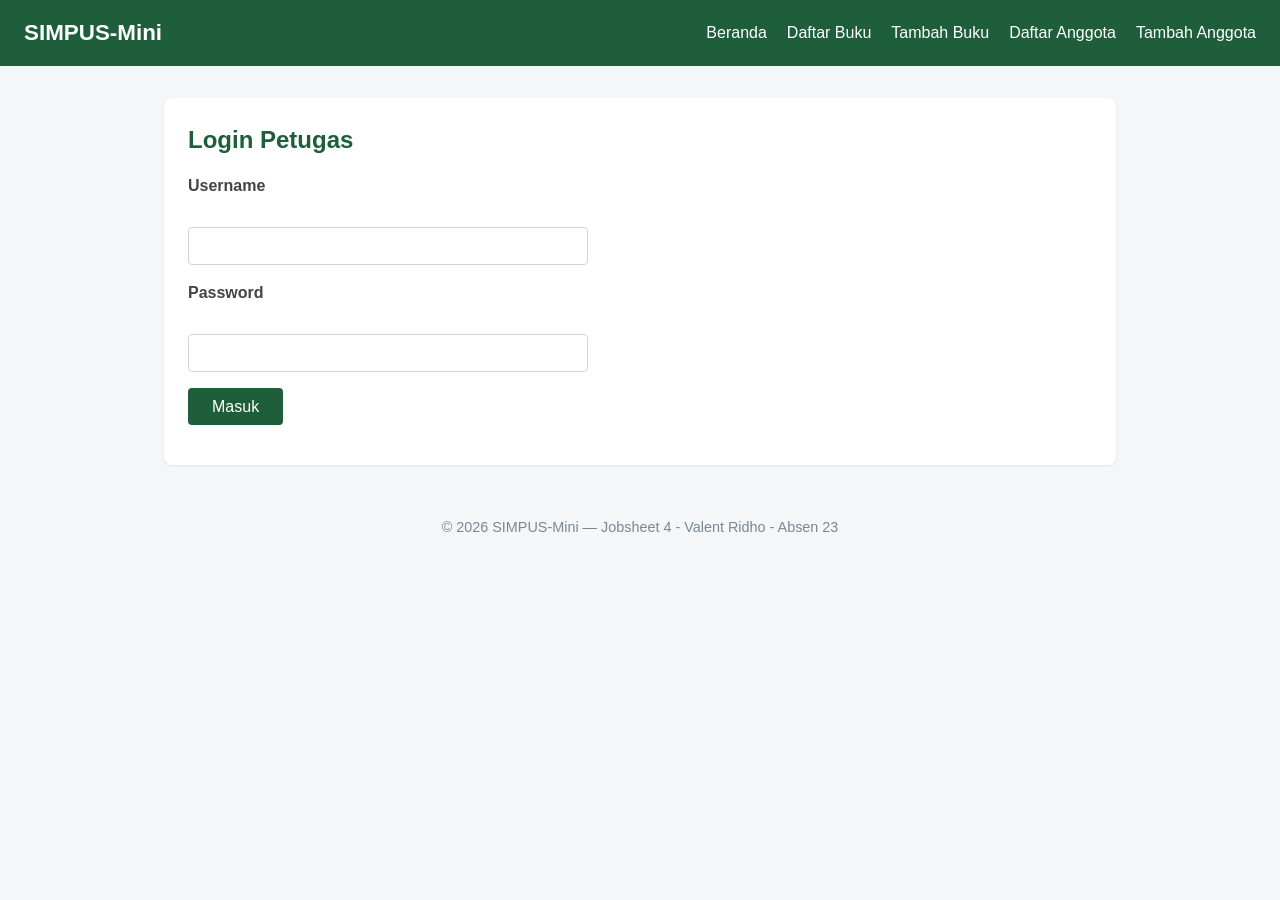
<file: Jobsheet-01/login.html>
<!DOCTYPE html> 
<html lang="id"> 
<head>
    <meta charset="UTF-8"> 
    <meta name="viewport" content="width=device-width, initial-scale=1">
    <title>Login Petugas - SIMPUS-Mini</title>
    <link rel="stylesheet" href="style.css">
</head>
<body>
    <header>
        <h1>SIMPUS-Mini</h1> 
       <button type="button" id="nav-toggle-btn" class="nav-toggle-label" aria-label="Menu">&#9776;</button>
        <nav>
            <ul>
                <li><a href="index.html">Beranda</a></li>
                <li><a href="buku/list.html">Daftar Buku</a></li>
                <li><a href="buku/tambah.html">Tambah Buku</a></li>
                <li><a href="Anggota/list.html">Daftar Anggota</a></li>
                <li><a href="Anggota/tambah.html">Tambah Anggota</a></li>
            </ul>
        </nav>
    </header>

    <main>
        <section>
            <h2>Login Petugas</h2>
            <form>
                <p>
                    <label for="username">Username</label><br>
                    <input type="text" id="username" name="username" required>
                </p>

                <p>
                    <label for="password">Password</label><br>
                    <input type="password" id="password" name="password" required>
                </p>

                <p>
                    <button type="submit">Masuk</button>
                </p>
            </form>
        </section>
    </main>

    <footer>
        <p>© 2026 SIMPUS-Mini — Jobsheet 4 - Valent Ridho - Absen 23</p>
    </footer>
    <script src="assets/js/app.js"></script>
</body>
</html>
</file>
<file: Jobsheet-01/style.css>
/* ===== Reset & Base ===== */
* {
    box-sizing: border-box;
    margin: 0;
    padding: 0;
}

body {
    font-family: "Segoe UI", Arial, sans-serif;
    color: #2b2b2b;
    background-color: #f5f6f8;
    line-height: 1.5;
}

a {
    color: #1e5e3a;
    text-decoration: none;
}

a:hover {
    text-decoration: underline;
}

/* ===== Header & Navbar (Flexbox) ===== */
header {
    background-color: #1e5e3a;
    color: #fff;
    padding: 1rem 1.5rem;
    display: flex;
    align-items: center;
    justify-content: space-between;
    flex-wrap: wrap;
    position: relative;
}

header h1 {
    font-size: 1.4rem;
}

header nav ul {
    list-style: none;
    display: flex;
    gap: 1.25rem;
}

header nav a {
    color: #fff;
    font-weight: 500;
}

/* Tombol Hamburger di Desktop (Disembunyikan) */
.nav-toggle-label {
    display: none;
    background: none;
    border: none;
    font-size: 1.6rem;
    color: #fff;
    cursor: pointer;
}

/* ===== Main Layout ===== */
main {
    max-width: 1000px;
    margin: 2rem auto;
    padding: 0 1.5rem;
}

section {
    background-color: #fff;
    border-radius: 8px;
    padding: 1.5rem;
    margin-bottom: 1.5rem;
    box-shadow: 0 1px 3px rgba(0, 0, 0, 0.08);
}

section h2 {
    margin-bottom: 1rem;
    color: #1e5e3a;
}

/* ===== Kartu Statistik (CSS Grid) ===== */
main section:nth-of-type(2) {
    display: grid;
    grid-template-columns: repeat(4, 1fr);
    gap: 1rem;
}

main section:nth-of-type(2) h2 {
    grid-column: 1 / -1;
    margin-bottom: 1rem;
}

main section:nth-of-type(2) article {
    background-color: #eef4fa;
    border-radius: 8px;
    padding: 1.25rem;
    text-align: center;
}

main section:nth-of-type(2) article h3 {
    font-size: 0.95rem;
    color: #55677a;
    margin-bottom: 0.5rem;
}

main section:nth-of-type(2) article p {
    font-size: 1.8rem;
    font-weight: 700;
    color: #1e5e3a;
}

/* ===== Kotak Pencarian / Search Box ===== */
.search-box {
    margin-bottom: 1rem;
}

.search-box label {
    display: block;
    margin-bottom: 0.35rem;
    font-weight: 600;
    color: #444;
}

.search-box input {
    width: 100%;
    max-width: 320px;
    padding: 0.55rem 0.7rem;
    border: 1px solid #cdd4da;
    border-radius: 4px;
    font-size: 1rem;
}

/* ===== Tabel Responsif Wrapper ===== */
.table-responsive {
    overflow-x: auto;
}

table {
    width: 100%;
    border-collapse: collapse;
}

th, td {
    text-align: left;
    padding: 0.65rem 0.75rem;
    border-bottom: 1px solid #e2e6ea;
}

thead {
    background-color: #1e5e3a;
    color: #fff;
}

tbody tr:nth-child(even) {
    background-color: #f7f9fb;
}

tbody tr:hover {
    background-color: #eef4fa;
}

td button {
    padding: 0.35rem 0.7rem;
    margin-right: 0.35rem;
    border: none;
    border-radius: 4px;
    cursor: pointer;
    font-size: 0.85rem;
}

td button.btn-edit {
    background-color: #f0ad4e;
    color: #fff;
}

td button.btn-detail {
    background-color: #0275d8;
    color: #fff;
}

td button.btn-hapus {
    background-color: #d9534f;
    color: #fff;
}

/* ===== Form ===== */
form p {
    margin-bottom: 1rem;
}

form label {
    display: block;
    margin-bottom: 0.35rem;
    font-weight: 600;
    color: #444;
}

form input,
form select {
    width: 100%;
    max-width: 400px;
    padding: 0.55rem 0.7rem;
    border: 1px solid #cdd4da;
    border-radius: 4px;
    font-size: 1rem;
}

form button[type="submit"] {
    background-color: #1e5e3a;
    color: #fff;
    border: none;
    padding: 0.6rem 1.5rem;
    border-radius: 4px;
    font-size: 1rem;
    cursor: pointer;
}

form button[type="submit"]:hover {
    background-color: #164869;
}

/* Teks Peringatan Error Validasi JS */
.error {
    display: block;
    color: #d9534f;
    font-size: 0.85rem;
    margin-top: 0.25rem;
}

/* ===== Footer ===== */
footer {
    text-align: center;
    padding: 1.25rem;
    color: #7a8794;
    font-size: 0.9rem;
}

/* =========================================================
   MEDIA QUERIES (RESPONSIVE DESIGN)
   ========================================================= */

/* Breakpoint Tablet (<= 768px) */
@media (max-width: 768px) {
    main section:nth-of-type(2) {
        grid-template-columns: repeat(2, 1fr);
    }
}

/* Breakpoint Mobile (<= 480px) */
@media (max-width: 480px) {
    /* Munculkan Tombol Hamburger */
    .nav-toggle-label {
        display: block;
    }

    /* Sembunyikan Menu Navigasi Secara Bawaan */
    header nav {
        display: none;
        width: 100%;
        order: 3;
        margin-top: 1rem;
    }

    /* Tampilkan Menu Saat JavaScript Menambahkan Class nav-open */
    header nav.nav-open {
        display: block;
    }

    /* Susun Menu Navigasi Menjadi Vertikal */
    header nav ul {
        flex-direction: column;
        gap: 0.75rem;
    }

    /* Ubah Kartu Statistik Menjadi 1 Kolom */
    main section:nth-of-type(2) {
        grid-template-columns: 1fr;
    }

    /* Form Memenuhi Lebar Layar */
    form input,
    form select,
    .search-box input {
        max-width: 100%;
    }

    /* ===== Flash Message ===== */
.flash {
  padding: 0.75rem 1rem;
  border-radius: 6px;
  margin-bottom: 1rem;
  font-weight: 500;
}
.flash-success {
  background-color: #d4edda;
  color: #155724;
}
.flash-error {
  background-color: #f8d7da;
  color: #721c24;
}
}
</file>
